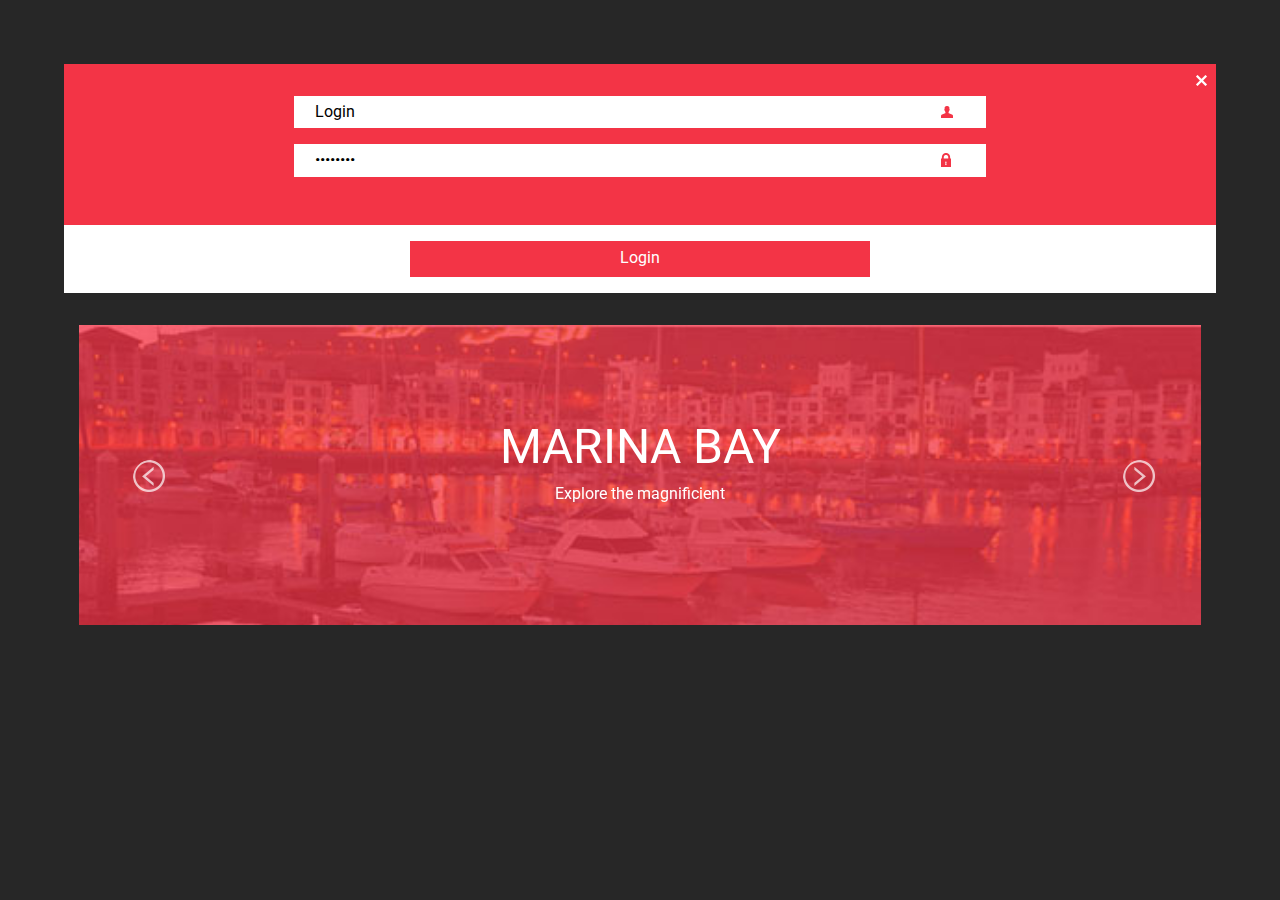
<file: New folder/test.html>
<!DOCTYPE HTML>
<html>
<head>
<title> mini project</title>
<link href="css/bootstrap.css" rel="stylesheet" type="text/css" media="all">
<!-- jQuery (necessary for Bootstrap's JavaScript plugins) -->
<script src="js/jquery-1.11.0.min.js"></script>
<!-- Custom Theme files -->
<link href="css/style.css" rel="stylesheet" type="text/css" media="all"/>
<!-- Custom Theme files -->
<meta name="viewport" content="width=device-width, initial-scale=1">
<meta http-equiv="Content-Type" content="text/html; charset=utf-8" />
<script type="application/x-javascript"> addEventListener("load", function() { setTimeout(hideURLbar, 0); }, false); function hideURLbar(){ window.scrollTo(0,1); }>
</script>
<meta name="keywords" content="Groom ui kit Responsive web template, Bootstrap Web Templates, Flat Web Templates, AndriodCompatible web template, Smartphone Compatible web template, free webdesigns for Nokia, Samsung, LG, SonyErricsson, Motorola web design" />
<!--Google Fonts-->
<link href='http://fonts.googleapis.com/css?family=Roboto:400,100,300,500,700,900' rel='stylesheet' type='text/css'>
<!-- start-smoth-scrolling -->
<script type="text/javascript" src="js/move-top.js"></script>
<script type="text/javascript" src="js/easing.js"></script>
	<script type="text/javascript">
			jQuery(document).ready(function($) {
				$(".scroll").click(function(event){		
					event.preventDefault();
					$('html,body').animate({scrollTop:$(this.hash).offset().top},1000);
				});
			});
	</script>
<!-- //end-smoth-scrolling -->

<script src="js/snap.svg-min.js"></script>
<script src="js/modernizr.custom.js"></script>
<script type="text/javascript" src="js/jquery.jscrollpane.min.js"></script>
		<script type="text/javascript" id="sourcecode">
			$(function()
			{
				$('.scroll-pane').jScrollPane();
			});
		</script>

<link href="css/form.css" rel="stylesheet" type="text/css" media="all" />


<script>$(document).ready(function(c) {
	$('.box-close').on('click', function(c){
		$('.head-close').fadeOut('slow', function(c){
	  		$('.head-close').remove();
		});
	});	  
});
</script>

<script>$(document).ready(function(c) {
	$('.news-close').on('click', function(c){
		$('.newsletter').fadeOut('slow', function(c){
	  		$('.newsletter').remove();
		});
	});	  
});
</script>

<script>$(document).ready(function(c) {
	$('.log-close').on('click', function(c){
		$('.login').fadeOut('slow', function(c){
	  		$('.login').remove();
		});
	});	  
});
</script>
<script>$(document).ready(function(c) {
	$('.temper-cross').on('click', function(c){
		$('.temper').fadeOut('slow', function(c){
	  		$('.temper').remove();
		});
	});	  
});
</script>
</head>
<body>
 <div class="header">
		<div class="logo">
			
		</div>

		   		<div class="login">
		   		   <div class="login-top">
	   				 <span class="log-close"> </span>
		   			 <div class="log-input">
		   			   <input type="text" value="Login" onfocus="this.value = '';" onblur="if (this.value == '') {this.value = 'Login';}">
		   			   <i class="log-mail"> </i>
		   			 </div>
		   			  <div class="log-input">
		   			   <input type="password" value="Password" onfocus="this.value = '';" onblur="if (this.value == '') {this.value = 'password';}">
		   			   <i class="log-pass"> </i>
		   			 </div>
		   		   </div>
		   		   <div class="login-btn">
		   		   	  <input type="submit" value="Login">
		   		   </div>    
		   		</div>
		  <div class="col-md-12 header-right-blc-2">
	   	  <div class="bann-slider">
	   	  	<ul class="rslides" id="slider">
				<li>
					<div class="slide-text">
			 			<h3>MARINA BAY</h3>
			 			<p>Explore the magnificient</p>
		            </div>
		 		</li>
		 		<li>
		  			<div class="slide-text">
			 			<h3>FINIBUS BAY</h3>
			 			<p>But must explain mistaken</p>
		            </div>
			     </li>
		         <li>
		  			<div class="slide-text">
			 			<h3>BONORUM BAY</h3>
			 			<p>denouncing pleasure system</p>
		            </div>
			     </li>
			 </ul>
	   	  </div>
				<script src="js/responsiveslides.min.js"></script>
				<script>
				    $(function () {
				      $("#slider").responsiveSlides({
				      	auto: true,
				      	speed: 500,
				        namespace: "callbacks",
				        pager: false,
				        nav:true,
				      });
				    });
				  </script>
	   </div>

</body>
</html>
</file>
<file: New folder/css/style.css>
/*--
Author: W3layouts
Author URL: http://w3layouts.com
License: Creative Commons Attribution 3.0 Unported
License URL: http://creativecommons.org/licenses/by/3.0/
--*/
h4, h5, h6,
h1, h2, h3 {margin-top: 0;}
ul, ol {margin: 0;}
p {margin: 0;}
html, body{
  font-family: 'Roboto', sans-serif;
   font-size: 100%;
   background:#272727; 
}
a {
  text-decoration: none;
}
a:hover {
  transition: 0.5s all;
  -webkit-transition: 0.5s all;
  -moz-transition: 0.5s all;
  -o-transition: 0.5s all;
}
/*--mother-grid start here--*/
.header {
  width: 90%;
  margin: 0em auto 0em;
  padding: 2em 0em;
}
.logo {
  padding: 0em 0em 0em 1em;
}
/*--navgation start here--*/
span.menu {
  display: none;
}
.top-nav ul {
  padding: 0em 0em 0em 0em;
  list-style: none;
}
.top-nav ul li {
  display: inline-block;
  margin: 0em 0em 0em 0em;
  background: #F33446;
  width: 19.55%;
  text-align: center;
}
li.serc {
  padding: 1em 0em 1.25em 0em;
}
.top-nav ul li a {
  font-size: 1em;
  font-weight: 400;
  color: #fff;
  text-decoration:none;
  padding: 1em 0em 1em 0em;
  display: block;
  border-bottom: 4px solid #F33446;
}
.top-nav a:hover,.top-nav a.active {
	border-bottom: 4px solid #fff;
	text-decoration:none;
}
.top-nav ul li a i{
  background: url(../images/nav-icons.png)no-repeat;
  width: 20px;
  height: 20px;
  display: inline-block;
  vertical-align: middle;
}
.top-nav ul li a i.home {
  background-position: 0px 0px;
}
.top-nav ul li a i.flag {
  background-position: -23px 1px;
}
.top-nav ul li a i.royal {
  background-position: -49px 1px;
}
.top-nav ul li a i.team {
  background-position: -74px 1px;
}
.top-nav ul li input[type="text"] {
  border: none;
  font-size: 1em;
  font-weight: 400;
  color: #fff;
  background: none;
  outline: none;
  width: 80%;
  padding: 0em 0em 0em 1em;
}
.top-nav ul li input[type="submit"] {
  background: url(../images/search-w.png)no-repeat;
  width: 20px;
  height: 20px;
  display: inline-block;
  border: none;
  vertical-align: bottom;
   outline: none;
}
.top-nav {
  padding: 2em 0em 2em 1em;
}
/*--header left start here--*/
/*--search1 start here--*/
.serch1 {
  width: 100%;
 border: 1px solid #272727;
}
.serch1:hover {
	border: 1px solid #f33446;
	transition: 0.5s all;
  -webkit-transition: 0.5s all;
  -moz-transition: 0.5s all;
  -o-transition: 0.5s all;
}
.serch1 input[type="text"] {
  border: none;
  outline: none;
  background: #fff;
  font-size: 1em;
  font-weight: 400;
  color: #000;
  float: left;
  width: 87%;
  padding:0.5em;
  -webkit-apperance: none;
  margin: 0;
}
.serch1 input[type="submit"] {
  background: url(../images/search-w.png)no-repeat 20px 12px #F33446;
  border: none;
  display: inline-block;
  padding: 0.51em;
  width: 13%;
  outline: none;
}
.serch1 input[type="submit"]:hover {
	background: url(../images/search-w.png)no-repeat 20px 12px #B51D2B;
	transition: 0.5s all;
  -webkit-transition: 0.5s all;
  -moz-transition: 0.5s all;
  -o-transition: 0.5s all;
}
/*--search2 start here--*/
.serch2 {
  margin: 1em 0em 1.5em 0em;
  border: 1px solid #272727;
}
.serch2 input[type="text"] {
  border: none;
  outline: none;
  background: #fff;
  font-size: 1em;
  font-weight: 400;
  color: #000;
  float: left;
  width: 87%;
  padding:0.5em;
  -webkit-apperance: none;
  margin: 0;
  display: block;
}
.serch2 input[type="submit"] {
  background: url(../images/search-r.png)no-repeat 20px 12px #fff;
  border: none;
  display: inline-block;
  padding: 0.51em;
  width: 13%;
  outline: none;
}
.serch2:hover {
  border: 1px solid #F33446;
  transition: 0.5s all;
  -webkit-transition: 0.5s all;
  -moz-transition: 0.5s all;
  -o-transition: 0.5s all;
}
/*--simple btns here--*/
.simp-bt1 {
  float: left;
  width: 49%;
}
.simp-bt2 {
  float:right;
  width: 49%;
}
.simp-bt1 a {
  font-size: 1em;
  font-weight: 400;
  color: #fff;
  padding: 0.7em 0em 0.7em 0em;
  text-align: center;
  background: #F33446;
  text-decoration: none;
  display: block;
}
.simp-bt1 a:hover {
  background: #000;
}
.simp-bt2 a {
  font-size: 1em;
  font-weight: 400;
  color: #fff;
  padding: 0.7em 0em 0.7em 0em;
  text-align: center;
  text-decoration: none;
  background: url(../images/tick.png)no-repeat 69px 15px #F33446;
  display: block;
}
/* Shutter Out Vertical */
.hvr-shutter-out-vertical {
  display: inline-block;
  vertical-align: middle;
  -webkit-transform: translateZ(0);
  transform: translateZ(0);
  box-shadow: 0 0 1px rgba(0, 0, 0, 0);
  -webkit-backface-visibility: hidden;
  backface-visibility: hidden;
  -moz-osx-font-smoothing: grayscale;
  position: relative;
  background: #e1e1e1;
  -webkit-transition-property: color;
  transition-property: color;
  -webkit-transition-duration: 0.3s;
  transition-duration: 0.3s;
}
.hvr-shutter-out-vertical:before {
  content: "";
  position: absolute;
  z-index: -1;
  top: 0;
  bottom: 0;
  left: 0;
  right: 0;
  background: url(../images/tick.png)no-repeat 69px 15px #000;
  -webkit-transform: scaleY(0);
  transform: scaleY(0);
  -webkit-transform-origin: 50%;
  transform-origin: 50%;
  -webkit-transition-property: transform;
  transition-property: transform;
  -webkit-transition-duration: 0.3s;
  transition-duration: 0.3s;
  -webkit-transition-timing-function: ease-out;
  transition-timing-function: ease-out;
}
.hvr-shutter-out-vertical:hover, .hvr-shutter-out-vertical:focus, .hvr-shutter-out-vertical:active {
  color: white;
}
.hvr-shutter-out-vertical:hover:before, .hvr-shutter-out-vertical:focus:before, .hvr-shutter-out-vertical:active:before {
  -webkit-transform: scaleY(1);
  transform: scaleY(1);
}

/*--input-btns start here--*/
.normal-input a {
  font-size: 1em;
  font-weight: 500;
  color: #000;
  background: #fff;
  text-decoration: none;
  padding: 0.7em 0em 0.7em 0em;
  border: 1px solid #fff;
  display: block;
  text-align: center;
}
.active-input {
  margin: 1.5em 0em 0em 0em;
}
.active-input a {
  color: #F33446;
  border: 1px solid #F33446;
}
.normal-input a:hover {
   background: #F33446;
   border: 1px solid #f33446;
   color:#fff;
}
/*--drop down start here--*/
.drop-down {
  margin: 1.5em 0em 0em 0em;
}
/*----*/
ul.kid-menu{
	display: block !important;
}
.menu {
	width: auto;
	height: auto;
	padding: 0;
	list-style: none;
	margin: 0;
}
ul {
	padding: 0;
	list-style: none;
}
li.item1 ,li.item2{
  margin: 0em 0 1.5em;
  background: #F33446;
}
.menu > li > a {
	width: 100%;
  line-height: 2.5em;
  text-indent: 1.2em;
  display: block;
  position: relative;
  color: #fff;
  font-size: 1em;
  text-decoration: none;
  font-weight: 400;
}
.menu ul li a {	
	width: 100%;
	display: block;
	position: relative;
	font-size: 1em;
    font-weight: 500;
    color: #F33446;
	text-decoration:none;
	border-bottom: 1px solid #ddd;
	line-height: 3em;
	text-indent: 1.2em;
}
.menu ul li a:hover{
	background: #fbfbfb;
}
i.glyphicon.glyphicon-menu-down {
  padding: 0 0 0 54%;
  color: #FFFFFF;
}
.menu > li > a:hover, .menu > li > a.active {
	background:#2d2d2d;
	color:#fff;
}
.menu ul.kid-menu li a{
	border-bottom: none;
}

ul.kid-menu li{
	list-style: none;
	border-bottom: 1px solid #ddd;
}

ul.kid-menu li.menu-kid-left{
	border-bottom:none;
}
ul.cute li{
	background: #fff;
}
.arrow-img {
	padding: 0em 0em 0 6.5em;
}
.img-arrow{
	padding: 0 0 0 8em;
}
.img-left-arrow{
	padding: 0 0 0 5.5em;
}
/*---*/
/*slid arrow--*/
/*-- icon left top start here--*/
.icons{
	
}
.si-icons span {
  display: inline-block;
  cursor: pointer;
  background-repeat: no-repeat;
  background-position: center center;
  background: #f33446;
  padding: 0.5em 0em;
  margin: 0em 2.7em 0em 0em;
}
.icon-left-top {
  margin: 1.5em 0em 0em 0em;
}
.si-icons-hover span {
	width: 128px;
	height: 128px;
	margin: 50px 40px;
}
.si-icons span.h-icon{
  background: #aa9e72;
}
.si-icons span.l-icon{
	background: #464d4b;
}
.si-icons span.u-icon{
  background: #464d4b;
  padding: 2em 0;
  width: 13%;
  text-align: center;
}
.si-icons span.r-icon{
  background: #aa9e72;
  padding: 2em 0;
  width: 13%;
  text-align: center;
}
.si-icons span.d-icon{
  background: #828282;
  padding: 2em;
  width: 13%;
  text-align: center;
  border-radius: 50%;
  -webkit-border-radius: 50%;
  -ms-border-radius: 50%;
  -o-border-radius: 50%;
  -moz-border-radius: 50%;
}
.icon-left-right-logo {
	text-align: center;
	margin-top: 5em;
}
.footer-nav{
  background: #879999;
  padding: 5em 0;
  text-align: center;
  position:relative;
}
.alert-close5{
	background: url('../images/plus2.png') no-repeat 0px 0px;
	top: 30px;
}
/*----*/
/*--chatting start here--*/
.chatting {
  margin: 2.3em 0em 0em 0em;
}
.messages {
  float: left;
  width: 50%;
  position: relative;
}
.messages a {
  font-size: 1em;
  font-weight: 400;
  color: #fff;
  padding: 0.5em 1.5em 0.5em 2.5em;
  display: block;
  text-align: left;
  background: url(../images/email.png)no-repeat 160px 14px #F33446;
}
.messages a:hover {
	text-decoration:none;
}
span.mess-num {
  font-weight: 600;
  font-size: 1.15em;
}
.mess-small {
  float: right;
  width: 90%;
}
.fire a {
  font-size: 1.05em;
  font-weight: 600;
  color: #fff;
  padding: 0.5em 0em;
  display: block;
  text-align: center;
  background: url(../images/fire.png)no-repeat 85px 10px #F33446;
}
.fire a:hover {
	text-decoration:none;
}
.fire {
  width: 30%;
  float: right;
  position: relative;
}
.tool-tip-1:after {
  content: '';
  position: absolute;
  width: 0;
  height: 0;
  bottom: -20px;
  border-bottom: 10px solid rgba(0, 0, 0, 0);
  border-right: 11px solid #F33446;
  border-top: 10px solid rgba(0, 0, 0, 0);
  top: 24%;
  left: 5.5%;
}
.tool-tip-2:after {
  content: '';
  position: absolute;
  width: 0;
  height: 0;
  bottom: -20px;
  border-right: 13px solid rgba(0, 0, 0, 0);
  border-top: 11px solid #F33446;
  border-left: 13px solid rgba(0, 0, 0, 0);
  top: 101%;
  left: 62%;
}
/*--pagenation start here--*/
.page-nation {
  margin: 2em 0em 1.7em 0em;
  padding: 1em;
  background: #F33446;
}
.page-nation ul.p_n-list li {
  display: inline-block;
}
span.page-nation-num {
  background: #fff;
  border-radius: 67px;
  font-size: 1.2em;
  font-weight: 500;
  color: #f33446;
  width: 30px;
  height: 30px;
  display: inline-block;
  line-height: 1.6em;
}
/*--temper start here--*/
.morocco {
  background: #Fff;
  padding: 2.2em 0.9em 2.2em 0.9em;
  min-height: 180px;
  cursor: pointer;
}
.morocco:hover {
  background: #F33446;
}
.weeks {
  background: #Fff;
  min-height: 123px;
}
.morocco h4 {
  font-size: 0.9em;
  font-weight: 400;
  color: #f33446;
}
.thermo {
  float: left;
  width: 50%;
    text-align: center;
}
.temper {
  position: relative;
}
.morocco h3 {
  font-size: 3em;
  font-weight: 400;
  color: #f33446;
  float: right;
  width: 50%;
}
.morocco h5 {
  font-size: 1em;
  font-weight: 400;
  margin: 0em;
}
.morocco h5 a{
  color:#F33446;
}
.morocco h5 a:hover{
 color: #000;
 text-decoration:none;
}
.weeks {
  background: #Fff;
  min-height: 180px;
  padding-top: 3em;
}
.weeks h4 {
  font-size: 0.9em;
  font-weight: 500;
  color: #F33446;
  margin: 1em 0em 0em 0em;
}
.weeks h4 a{
	color: #F33446;
}
.weeks h4:hover .rain-cloud h3{
	color: #000;
	text-decoration:none;
}
.dot-cloud h3 {
  font-size: 2.2em;
  font-weight: 400;
  color: #f33446;
  float: right;
  width: 50%;
}
.morocco:hover.morocco h3{
	color:#fff;
}
.morocco:hover.morocco h5 a{
	color:#fff;
}
.morocco:hover.morocco h4 {
	color: #fff;
}
.morocco:hover span.thermometer{
	background: url(../images/thermo.png)no-repeat;
}
.morocco:hover span.rain-cld{
	background: url(../images/rain-cloud-w.png)no-repeat;
}
.morocco:hover span.dot-cld {
	 background: url(../images/dot-cloud-w.png)no-repeat;
}
span.thermometer {
  background: url(../images/thermo-r.png)no-repeat;
  width: 26px;
  height: 50px;
  display: block;
}
span.rain-cld {
  background: url(../images/rain-cloud.png)no-repeat;
  width: 33px;
  height: 38px;
  display: block;
}
span.dot-cld {
  background: url(../images/dot-cloud.png)no-repeat;
  width: 38px;
  height: 38px;
  display: block;
}
span.temper-cross {
  background: url(../images/r-cross.png)no-repeat;
  width: 20px;
  height: 20px;
  display: block;
  position: absolute;
  top: 5%;
  right: 0%;
  z-index: 1;
  cursor:pointer;
}
.rain-imge {
  float: left;
  width: 50%;
}
.rain-cloud h3 {
  font-size: 2.2em;
  font-weight: 400;
  color: #fff;
  float: right;
  width: 50%;
}
.rain-cloud h3:hover {
	 color: #f33446;
}
/*--catagery-slider start here--*/
.catagery-slider {
  background: #fff;
  margin: 1.5em 0em 1.5em 0em;
    padding: 2em;
    width: 100%;
}
.jspDrag {
  height: 150px!important;
}
.online-head h3 {
  font-size: 1.3em;
  font-weight: 500;
  color: #F33446;
  margin: 0em 0em 1em 0em;
}
.sel-catg h4 {
  font-size: 1em;
  font-weight: 500;
  margin: 0em 0em 1em 0em;
}
.sel-catg h4 a{
  color: #717171;
}
.sel-catg h4 a:hover{
  text-decoration:none;
  color:#000;
}
span.selcat-num {
  color: #F33446;
}
/*--flexisel--*/
#flexiselDemo2{
	display: none;
}
.nbs-flexisel-container {
	position: relative;
	max-width: 100%;
}
.nbs-flexisel-ul {
	position: relative;
	width: 9999px;
	list-style-type: none;
	text-align:center;
}
.nbs-flexisel-inner {
  overflow: hidden;
  width: 90%;
  margin: 0em auto 0em;
}
.nbs-flexisel-item {
	float: left;
	cursor: pointer;
	position: relative;
	line-height: 0px;
}
.nbs-flexisel-item > img {
	cursor: pointer;
	position: relative;	
}
/*---- Navigation ---*/
.nbs-flexisel-nav-left, .nbs-flexisel-nav-right {
	width:15px;
	height:25px;
	position: absolute;
	cursor: pointer;
	z-index: 100;
}
.nbs-flexisel-nav-left {
	left: 0px;
	  background: url(../images/pagenation-sprit.png) no-repeat 0px 6px;
}
.nbs-flexisel-nav-right {
	right: 0px;
	background: url(../images/pagenation-sprit.png) no-repeat -25px 8px;
}
.men{
	margin:0 4% 0 ;
}
.bag h5{
	text-align:left;
}
/*--header-left end here--*/
/*--header-right start here--*/
/*--bl-1--*/
.header-right {
  padding: 0px;
}
.montain {
  background: url(../images/montain.jpg)no-repeat;
  background-size: cover;
  min-height:170px;
}
.emma-heading {
  background: #fff;
  padding: 3em 1em 3em 1em;
  text-align: center;
}
.emma-heading h1 {
  font-size: 2em;
  font-weight: 600;
  color: #F33446;
  margin: 1.5em 0em 0em 0em;
}
.emma-btn {
  margin: 1em 0em 0em 0em;
}
.emma-btn a {
  font-size: 1em;
  font-weight: 400;
  color: #fff;
  background: #F33446;
  padding: 0.6em 0em 0.6em 0em;
  width: 60%;
  display: block;
  margin:0 auto;
   text-decoration:none;
}
.emma-btn a:hover {
  background: #272727;
}
span.emma-img {
  background: url(../images/beauty.png)no-repeat;
  width: 137px;
  height: 137px;
  display: block;
  position: absolute;
  top: 23%;
  left: 35%;
  cursor: pointer;
}
.main-emma {
  position: relative;
}
.emma-followers {
  background: #fff;
  padding: 2.3em 0em;
}
.follow-right h3 {
  font-size: 1.4em;
  font-weight: 600;
  color: #F33446;
  margin: 0em 0em 0.5em 0em;
}
.follow-right p {
  font-size: 0.9em;
  font-weight: 400;
  color: #000;
  line-height: 1.6em;
}
.follow-right span.follo-num {
  font-weight: 600;
  font-size: 1em;
}
.follow-right {
  padding: 1.3em 0em 0em 0em;
}
.box-close {
  text-align: right;
}
.head-close ul {
  padding: 0px;
  list-style: none;
}
.head-close ul li {
  display: inline-block;
  padding: 0em 1em 0em 0em;
}
.head-close ul li i.local {
  background: url(../images/local.png)no-repeat;
  width: 20px;
  height: 20px;
  display: inline-block;
  vertical-align: -webkit-baseline-middle;
}
.head-close ul li i.star {
  background: url(../images/star.png)no-repeat;
  width: 20px;
  height: 20px;
  display: inline-block;
  vertical-align: -webkit-baseline-middle;
}
.london {
  float: right;
  width: 75%;
  text-align: right;
  background: #F33446;
  padding: 0.5em 1em 0.5em 1em;
}
.head-close ul li a {
  font-size: 0.85em;
  font-weight: 400;
  color: #fff;
  text-decoration:none;
}
.head-close ul li a:hover {
	color: #000;
}
.newsletter {
  padding: 2em;
  width: 100%;
  background: #F33446;
  margin: 1.7em 0em 0em 0em;
  position: relative;
}
.news-input {
  background: #fff;
}
.newsletter input[type="text"] {
  font-size: 1em;
  border: none;
  outline: none;
  font-size: 1em;
  font-weight: 500;
  color: #F33446;
  width: 87%;
  padding: 0.5em 0.5em 0.5em 0.5em;
  -webkit-apperance: none;
  margin: 0;
  display: inline-block;
  background: none;
}
.newsletter i.news-mail {
  background: url(../images/n-email.png)no-repeat 0px 0px;
  width: 20px;
  height: 13px;
  display: inline-block;
  vertical-align: middle;
}
span.news-close {
  background: url(../images/cros.png)no-repeat;
  width: 16px;
  height: 16px;
  display: block;
  position: absolute;
  top: 4%;
  right: 0%;
  cursor:pointer;
}
.box-close img{
  cursor: pointer;
}
.follow-left img {
  border-radius: 90px;
  cursor:pointer;
  -webkit-border-radius: 90px;
  -moz-border-radius: 90px;
  -o-border-radius: 90px;
}
/*--bloc2--*/
.bann-slider {
  background: url(../images/sli-bann.jpg)no-repeat;
  background-size: cover;
  min-height: 300px;
  width: 100%;
}
.header-right-blc-2 {
  margin: 2em 0em 2em 0em;
}
.slide-text {
  text-align: center;
  padding: 6em 0em 0em 0em;
}
.slide-text h3 {
  font-size: 3em;
  font-weight: 400;
  color: #fff;
}
.slide-text p{
  font-size: 1em;
  font-weight: 400;
  color: #fff;
}
/*--- slider-css --*/
.slider {
	position: relative;
}
.rslides {
  position: relative;
  list-style: none;
  overflow: hidden;
  width: 100%;
  padding: 0;
  margin: 0;
  }
.rslides li {
  -webkit-backface-visibility: hidden;
  position: absolute;
  display: none;
  width: 100%;
  left: 0;
  top: 0;
  }
.rslides li:first-child {
  position: relative;
  display: block;
  float: left;
  }
.rslides img {
  display: block;
  height: auto;
  float: left;
  width: 100%;
  border: 0;
  }
span.bg-small {
	background: rgba(0, 0, 0, 0.39);
	display: block;
	width: 40%;
	height: 48px;
	position: absolute;
	top: 83px;
	left: -40px;
}
span.bg-large {
	background: rgba(0, 0, 0, 0.39);
	display: block;
	width: 60%;
	height: 70px;
	position: absolute;
	top: 194px;
	left: -40px;
}

a.morebtn{
	background:#3D3D3D;
	padding:0.8em 0;
	display:block;
	font-size:0.875em;
	text-transform:uppercase;
	color:#FFF;
	width:20%;
	margin:0 auto;
	transition:0.5s all ease;
	-webkit-transition:0.5s all ease;
	-moz-transition:0.5s all ease;
	-o-transition:0.5s all ease;
	-ms-transition:0.5s all ease;
}
a.morebtn:hover{
	background:#585686;
}
.callbacks_nav {
  position: absolute;
  -webkit-tap-highlight-color: rgba(0,0,0,0);
  top: 60%;
  left: 6%;
  opacity: 0.7;
  z-index: 3;
  text-indent: -9999px;
  overflow: hidden;
  text-decoration: none;
  height: 35px;
  width: 35px;
  background: url("../images/lft-sli.png") no-repeat left top;
  margin-top: -45px;
  border-radius: 100%;
}
.callbacks_nav.next {
  left: auto;
  background: url("../images/rit-sli.png") no-repeat left top;
  right: 5%;
}
/*--bloc-3--*/
.video {
  padding: 0em;
}
.u-tube iframe {
  width: 100%;
  height: 265px;
  border: none;
}
.city-img {
  background: url(../images/city.jpg)no-repeat;
  background-size: cover;
  min-height: 180px;
}
.marrakech {
  background: #fff;
  padding: 10px;
}
.marrakech h4 {
  font-size: 1.25em;
  font-weight: 600;
  color: #f33446;
 margin: 0.4em 0em 0em 0em;
}
.marrakech p {
  font-size: 0.95em;
  font-weight: 400;
  color: #000;
  line-height: 1.75em;
  margin: 0.8em 0em;
}
.login-top {
  background: #F33446;
  padding: 2em 0em;
}
.log-input {
  background: #fff;
  width: 60%;
  margin: 0 auto 1em;
}
.login-top input[type="text"] {
  font-size: 1em;
  font-weight: 400;
  color: #000;
  padding: 0.3em 1.3em 0.3em 1.3em;
  width: 93%;
  display: inline-block;
  outline: none;
  border: none;
  background: none;
}
i.log-mail {
  background: url(../images/r-user.png)no-repeat 0px 0px;
  width: 14px;
  height: 14px;
  display: inline-block;
  vertical-align: middle;
}
.login-top input[type="password"] {
  font-size: 1em;
  font-weight: 400;
  color: #000;
  padding: 0.3em 1.3em 0.3em 1.3em;
  width: 93%;
  display: inline-block;
  outline: none;
  border: none;
  background: none;
}
i.log-pass {
  background: url(../images/lock.png)no-repeat 0px 0px #fff;
  width: 10px;
  height: 16px;
  display: inline-block;
  vertical-align: text-bottom;
}
.login-btn {
  background: #fff;
  padding: 1em 0em;
  text-align: center;
}
.login-btn input[type="submit"]{
  font-size: 1em;
  font-weight: 400;
  color: #fff;
  background: #F33446;
  border: none;
  padding: 0.4em 1em 0.4em 1em;
  width: 40%;
  margin: 0 auto;
  display: block;
  outline: none;
}
.login-btn input[type="submit"]:hover{
  background: #272727;
}
.login {
  margin: 1.5em 0em 0em 0em;
    position: relative;
}
.marr-btn {
  margin: 0em 0em 0.6em 0em;
}
span.city-arr {
  background: url(../images/btn-arrow.png)no-repeat 0px 5px;
  width: 10px;
  height: 20px;
  display: inline-block;
  vertical-align: top;
  margin: 0em 0em 0em 0.3em;
}
.marr-btn a {
  font-size: 1em;
  font-weight: 600;
  color: #F33446;
  text-decoration:none;
}
.marr-btn a:hover {
	color: #000;
}
span.log-close {
  background: url(../images/cros.png)no-repeat;
  width: 20px;
  height: 20px;
  display: block;
  position: absolute;
  top: 5%;
  right: 0%;
  cursor:pointer;
}
/*--copy rights start here--*/
.copyright {
  text-align: center;
  padding: 0em 0em 2em 0em;
}
.copyright p {
  font-size: 1em;
  font-weight: 400;
  color: #fff;
}
.copyright p a {
  font-size: 1em;
  font-weight: 400;
  color: #f33446;
}
.copyright p a:hover {
	color: #fff;
	text-decoration:none;
}
#toTop {
  display: none;
  text-decoration: none;
  position: fixed;
  bottom: 0px;
  right: 10px;
  overflow: hidden;
  width: 48px;
  height: 48px;
  border: none;
  text-indent: 100%;
  background-size: 35px;
  background: url(../images/arrow.png) no-repeat 0px 0px;
}
/*--header right-end here--*/
/*--mother-grid end here--*/
/*--meadia quiries start here--*/
@media(max-width:1440px){
.top-nav ul li {
    width: 19.5%;
}
.si-icons span {
  margin: 0em 1.9em 0em 0em;
}
.simp-bt2 a {
  background: url(../images/tick.png)no-repeat 52px 15px #F33446;
}
.hvr-shutter-out-vertical:before {
  background: url(../images/tick.png)no-repeat 52px 15px #000;
}
.messages a {
  padding: 0.5em 1.5em 0.5em 1.5em;
  background: url(../images/email.png)no-repeat 140px 14px #F33446;
}
.login {
  margin: 1.9em 0em 0em 0em;
}
.marrakech p {
  font-size: 0.9em;
  line-height: 1.7em;
}
.catagery-slider {
  margin: 1.5em 0em 1.8em 0em;
}
.newsletter {
  margin: 2.8em 0em 0em 0em;
}
}
@media(max-width:1366px){
i.glyphicon.glyphicon-menu-down {
  padding: 0px 0 0 48%;	
}
.si-icons span {
  margin: 0em 1.6em 0em 0em;
}
.emma-heading {
  padding: 3em 1em 2.75em 1em;
}
.login {
  margin: 2em 0em 0em 0em;
}
.marrakech p {
  line-height: 1.58em;
}
}
@media(max-width:1280px){
.london {
  width: 85%;
}
.top-nav ul li {
  width: 19.45%;
}
.si-icons span {
  margin: 0em 1.25em 0em 0em;
  width: 18%;
}
.messages a {
  padding: 0.5em 1.5em 0.5em 1em;
  background: url(../images/email.png)no-repeat 130px 14px #F33446;
}
.fire a {
  background: url(../images/fire.png)no-repeat 66px 7px #F33446;
}
.morocco h3 {
  font-size: 2.5em;
}
.morocco h4 {
  font-size: 0.75em;
}
.morocco h5 {
  font-size: 0.9em;
}
.marrakech p {
  line-height: 1.45em;
}
.simp-bt2 a {
  background: url(../images/tick.png)no-repeat 35px 15px #F33446;
}
.hvr-shutter-out-vertical:before {
  background: url(../images/tick.png)no-repeat 35px 15px #000;
}
}
@media(max-width:1024px){
.top-nav ul li {
  width: 19.3%;
}
.serch1 input[type="submit"] {
  background: url(../images/search-w.png)no-repeat 15px 12px #F33446;
  width: 17%;	
}
.serch1 input[type="submit"]:hover {
  background: url(../images/search-w.png)no-repeat 15px 12px #B51D2B;
}
.serch1 input[type="text"] {
  width: 83%;
}
.serch2 input[type="submit"] {
  background: url(../images/search-r.png)no-repeat 3px 12px #fff;
}
.serch2 input[type="text"] {
  width: 85%;
}
.serch2 input[type="submit"] {
  background: url(../images/search-r.png)no-repeat 11px 12px #fff;
  width: 15%;
}
i.glyphicon.glyphicon-menu-down {
  padding: 0px 0 0 30%;
}
.simp-bt2 a {
  background: url(../images/tick.png)no-repeat 24px 15px #F33446;
}	
.hvr-shutter-out-vertical:before {
  background: url(../images/tick.png)no-repeat 24px 15px #000;
  
}
.follow-right h3 {
  font-size: 1.15em;
  margin: 0em 0em 0.2em 0em;
}
svg:not(:root) {
  width: 100%;
}
.si-icons span {
  margin: 0em 1em 0em 0em;
}
.head-close ul li {
  padding: 0em 0.3em 0em 0em;
}
.messages a {
  padding: 0.5em 1em 0.5em 0.5em;
  background: url(../images/email.png)no-repeat 98px 12px #F33446;
  font-size: 0.9em;
}
span.mess-num {
  font-size: 0.9em;
}
.fire {
  width: 38%;
}
.fire a {
  background: url(../images/fire.png)no-repeat 65px 3px #F33446;
  font-size: 0.9em;
}
.tool-tip-2:after {
  top: 100%;
}
.normal-input a {
  font-size: 1em;
  padding: 0.5em 0em 0.5em 0em;
}
.active-input {
  margin: 1em 0em 0em 0em;
}
li.item1, li.item2 {
  margin: 0em 0 1.2em;
}
.london {
  width: 91%;
}
.newsletter input[type="text"] {
  width: 80%;
}
.emma-heading h1 {
  font-size: 1.7em;
}
span.page-nation-num {
  font-size: 1em;
  width: 22px;
  height: 22px;
  line-height: 1.4em;
}
.morocco h3 {
  font-size: 2em;
}
span.thermometer {
  width: 18px;
  height: 45px;
  background-size: 100%;
}
span.rain-cld {
  width: 25px;
  height: 38px;
  background-size: 100%;
}
span.dot-cld {
  width: 25px;
  height: 38px;
  background-size: 100%;
}
.morocco:hover span.thermometer {
  background: url(../images/thermo.png)no-repeat;
   width: 18px;
  height: 45px;
  background-size: 100%;
}
.morocco:hover span.rain-cld {
  background: url(../images/rain-cloud-w.png)no-repeat;
  width: 25px;
  height: 38px;
  background-size: 100%;
}
.morocco:hover span.dot-cld {
  background: url(../images/dot-cloud-w.png)no-repeat;
  width: 25px;
  height: 38px;
  background-size: 100%;
}
.morocco h4 {
  font-size: 0.6em;
}
.login-top input[type="text"] {
  width: 90%;
}
.login-top input[type="password"] {
  width: 90%;
}
.marrakech p {
  font-size: 0.8em;
}
.marrakech p {
  margin: 0.5em 0em;
}
.marrakech h4 {
  font-size: 1.2em;
  margin: 0em 0em 0em 0em;
}
.marr-btn {
  margin: 0em 0em 0.2em 0em;
}
.morocco {
  padding: 3.5em 0.9em 2.2em 0.9em;
  min-height: 204px;
}
.slide-text h3 {
  font-size: 2.3em;
}
}
@media(max-width:768px){
span.menu{
		display: block;
		text-align: center;
		padding: 1px 0px 0px 0px;
		cursor: pointer;
		color: #E74C3C;
		font-size: 16px;
		font-weight: 700;
		position:relative;
	}
.top-nav ul.res{
	 display:none;
	 padding:0px;
}
.top-nav ul.res {
		padding: 0;
		margin: 1.5em 0em 0em 0em;
		z-index: 999;
		position: absolute;
		width: 100%;
		left:0;
}
.top-nav ul.res li {
		display: block;
		text-align: center;
		background:#C62D3B;
		margin: 0;
		  width: 100%;
}
.top-nav ul.res li a {
		font-size: 16px;
		padding: 1em 0;
		color: #fff;
		display: block;
		  border: none;
}
ul.res li a:hover,ul.res li a.active{
	color:#000;
}
.header-left {
  padding: 0px;
  margin: 0em 0em 2em 0em;
}
.logo {
  padding: 0em 0em 0em 0em;
}
.top-nav {
  padding: 2em 0em 2em 0em;
}
.simp-bt2 a {
  background: url(../images/tick.png)no-repeat 123px 15px #F33446;
}
.hvr-shutter-out-vertical:before {
  background: url(../images/tick.png)no-repeat 123px 15px #000;
}
i.glyphicon.glyphicon-menu-down {
  padding: 0px 0 0 70%;
}
.si-icons span {
  margin: 0em 2.7em 0em 0em;
}
.messages a {
  padding: 0.8em 2em 0.8em 2.5em;
  background: url(../images/email.png)no-repeat 265px 17px #F33446;
  font-size: 1em;
}
.tool-tip-1:after {
  left: 6.5%;
}
.fire a {
  background: url(../images/fire.png)no-repeat 147px 9px #F33446;
  font-size: 1.2em;
}
.morocco {
  padding: 1.5em 0.9em 1.5em 3em;
  min-height: 150px;
  float: left;
  width: 33%;
}
.head-grd-1 {
  padding: 0px;
}
.head-grd-2 {
  padding: 0px;
  margin: 1.5em 0em 0em 0em;
}
.morocco h4 {
  font-size: 0.8em;
}
.follow-left img {
  margin: 0 auto;
}
.follow-left {
  float: left;
  width: 50%;
}
.follow-right {
  float: right;
  width: 50%;
}
.london {
  width: 40%;
}
.header-right-blc-2 {
  padding: 0px;
}
.city {
  padding: 0px;
  margin: 1em 0em 0em 0em;
}
.serch1 input[type="submit"] {
  background: url(../images/search-w.png)no-repeat 25px 12px #F33446;
  width: 10%;
}
.serch1 input[type="text"] {
  width: 90%;
}
.serch1 input[type="submit"]:hover {
  background: url(../images/search-w.png)no-repeat 25px 12px #B51D2B;
}
.serch2 input[type="text"] {
  width: 90%;
}
.serch2 input[type="submit"] {
  background: url(../images/search-r.png)no-repeat 28px 12px #fff;
  width: 10%;
}
.newsletter input[type="text"] {
  width: 93%;
}
.jspDrag {
  left: -35px;
}
}
@media(max-width:736px){
.si-icons span {
  margin: 0em 2.5em 0em 0em;
}	
}
@media(max-width:677px){
.simp-bt2 a {
  background: url(../images/tick.png)no-repeat 94px 15px #F33446;	
}
.hvr-shutter-out-vertical:before {
  background: url(../images/tick.png)no-repeat 94px 15px #000;
}
.si-icons span {
  margin: 0em 2.2em 0em 0em;
}
.messages a {
  padding: 0.8em 2em 0.8em 2.5em;
  background: url(../images/email.png)no-repeat 204px 17px #F33446;
}
}
@media(max-width:640px){
.si-icons span {
  margin: 0em 2.1em 0em 0em;
}
.simp-bt2 a {
  background: url(../images/tick.png)no-repeat 80px 15px #F33446;
}
.hvr-shutter-out-vertical:before {
  background: url(../images/tick.png)no-repeat 80px 15px #000;
}
i.glyphicon.glyphicon-menu-down {
  padding: 0px 0 0 60%;
}	
}
@media(max-width:568px){
.si-icons span {
  margin: 0em 1.8em 0em 0em;
}	
.messages a {
  background: url(../images/email.png)no-repeat 185px 17px #F33446;
}
}
@media(max-width:414px){
.messages a {
  padding: 0.8em 2em 0.8em 1.5em;
  background: url(../images/email.png)no-repeat 132px 17px #F33446;
}
.si-icons span {
  margin: 0em 1.2em 0em 0em;
}
}
@media(max-width:480px){
.serch1 input[type="text"] {
  width: 87%;
}
.serch1 input[type="submit"] {
  background: url(../images/search-w.png)no-repeat 20px 12px #F33446;
  width: 13%;
}
.serch1 input[type="submit"]:hover {
  background: url(../images/search-w.png)no-repeat 20px 12px #B51D2B;
}	
.serch2 input[type="submit"] {
  background: url(../images/search-r.png)no-repeat 10px 12px #fff;
  width: 10%;
}
.simp-bt2 a {
  background: url(../images/tick.png)no-repeat 50px 15px #F33446;
}
.hvr-shutter-out-vertical:before {
  background: url(../images/tick.png)no-repeat 50px 15px #000;
}
i.glyphicon.glyphicon-menu-down {
  padding: 0px 0 0 45%;
}
.si-icons span {
  margin: 0em 1.5em 0em 0em;
}
.fire a {
  background: url(../images/fire.png)no-repeat 95px 9px #F33446;
}
.morocco {
  padding: 1.5em 0.9em 1.5em 1em;
}
.logo img {
  width: 50%;
}
.top-nav {
  padding: 1em 0em 1em 0em;
}
.copyright p {
  font-size: 0.85em;
}
.top-nav ul.res {
  margin: 1em 0em 0em 0em;
}
.jspDrag {
  left: -10px !important;
}
}
@media(max-width:384px){
.simp-bt2 a {
  background: url(../images/tick.png)no-repeat 33px 15px #F33446;
}	
.hvr-shutter-out-vertical:before {
  background: url(../images/tick.png)no-repeat 33px 15px #000;
}
.si-icons span {
  margin: 0em 1.1em 0em 0em;
}
.messages a {
  padding: 0.8em 1em 0.8em 1em;
  background: url(../images/email.png)no-repeat 120px 17px #F33446;
}
}
@media(max-width:320px){
.header {
  padding: 1em 0em;
}	
.logo img {
  width: 60%;
}
.serch1 input[type="text"] {
  width: 80%;
}
.serch1 input[type="submit"] {
  width: 20%;
}
.serch2 input[type="text"] {
  width: 85%;
}
.serch2 input[type="submit"] {
  width: 15%;
}
.simp-bt2 a {
  background: url(../images/tick.png)no-repeat 25px 15px #F33446;
}
.hvr-shutter-out-vertical:before {
  background: url(../images/tick.png)no-repeat 25px 15px #000;
}
i.glyphicon.glyphicon-menu-down {
  padding: 0px 0 0 30%;
}
.si-icons span {
  margin: 0em 1em 0em 0em;
}
.messages a {
  padding: 0.8em 1em 0.8em 0.5em;
  background: url(../images/email.png)no-repeat 95px 16px #F33446;
  font-size: 0.9em;
}
.tool-tip-1:after {
  left: 2%;
}
.fire a {
  background: url(../images/fire.png)no-repeat 69px 9px #F33446;
    font-size: 1.05em;
}
.sel-catg h4 {
  font-size: 0.9em;
}
.morocco {
  min-height: 120px;
  float: none;
  width: 100%;
  padding: 1em 0.9em 1em 1em;
}
.montain {
  min-height: 115px;
}
span.emma-img {
  width: 100px;
  height: 113px;
  top: 22%;
  left: 32%;
  background-size: 100%;
}
.emma-heading h1 {
  font-size: 1.3em;
  margin: 0.2em 0em 0em 0em;
}
.emma-btn a {
  font-size: 0.9em;
  padding: 0.4em 0em 0.4em 0em;
  width: 80%;
}
.emma-heading {
  padding: 3em 1em 1.75em 1em;
}
.london {
  width: 80%;
}
.newsletter {
  padding: 1.5em;
}
.newsletter input[type="text"] {
  width: 86%;
}
.serch2 {
  margin: 1em 0em 1em 0em;
}
.drop-down {
  margin: 1em 0em 0em 0em;
}
.icon-left-top {
  margin: 1em 0em 0em 0em;
}
.chatting {
  margin: 1em 0em 0em 0em;
}
.page-nation {
  margin: 1.5em 0em 1em 0em;
}
.catagery-slider {
  margin: 1em 0em 1em 0em;
}
.header-left {
  margin: 0em 0em 1em 0em;
}
.head-grd-2 {
  margin: 1em 0em 0em 0em;
}
.newsletter {
  margin: 1em 0em 0em 0em;
}
.header-right-blc-2 {
  margin: 1em 0em 1em 0em;
}
.bann-slider {
  min-height: 175px;
}
.slide-text h3 {
  font-size: 1.3em;
  margin: 0em 0em 0.1em 0em;
}
.slide-text {
  text-align: center;
  padding: 4em 0em 0em 0em;
}
.slide-text p {
  font-size: 0.85em;
}
.u-tube iframe {
  height: 160px;
}
.login {
  margin: 1em 0em 0em 0em;
}
.log-input {
  width: 80%;
}
.login-top {
  padding: 2em 0em 0.51em 0em;
}
.login-btn input[type="submit"] {
  font-size: 0.8em;
}
.copyright p {
  font-size: 0.75em;
}
}
</file>
<file: New folder/css/form.css>
.sky-form .input,
.sky-form .select,
.sky-form .textarea,
.sky-form .radio,
.sky-form .checkbox,
.sky-form .toggle,
.sky-form .button {
	position: relative;
	display: block;
}
.sky-form .input input,
.sky-form .select select,
.sky-form .textarea textarea {
	display: block;
	box-sizing: border-box;
	-moz-box-sizing: border-box;
	width: 100%;
	height: 39px;
	outline: none;
	border-width: 2px;
	border-style: solid;
	border-radius: 0;
	background:none;
	border:2px solid #fff;
	font-family: 'Exo 2', sans-serif;
	font-size:0.85em;
	color:#78E3FD;
	appearance: normal;
	-moz-appearance: none;
	-webkit-appearance: none;
}
/**/
/* file inputs */
/**/
.sky-form .input-file .button {
	position: absolute;
	top: 4px;
	right: 4px;
	float: none;
	height: 31px;
	margin: 0;
	padding: 0 20px;
	font-size: 13px;
	line-height: 31px;
}
.sky-form .input-file .button:hover {
	box-shadow: none;
}
.sky-form .input-file .button input {
	position: absolute;
	top: 0;
	right: 0;
	padding: 0;
	font-size: 30px;
	cursor: pointer;
	opacity: 0;
}
/**/
/* selects */
/**/
/*--.sky-form .select i {
	position: absolute;
top:14px;
right: 14px;
width:14px;
height:14px;
background: url(../images/arrow.png)no-repeat;

}--*/
.map-column{
	border:0px;
	margin:0 20px;

	padding:0 0 20px 0;
	width:100%;

}
.map-column h4.map-column-head{
	float: left;
	font-size:15px;
	font-weight:700;
	color: #30788b;
	background:url(../images/img6.jpg)no-repeat left;
	padding:12px 0px 12px 67px;
	border:0px;
	text-transform: none;
	margin-bottom: 0px;
	width:60px;
	height:60px;
}
.map-column h4.map-column-head-right{
	float:right;
	font-size:25px;
	font-weight:700;
	color: #30788b;
	border:0px;
	padding:12px 0px 12px 50px;
	margin-bottom: 0px;
}
.map-column p{
	
	padding:10px 0 2px 0px;
	margin: 0px 46px;
	color:#969ea9;
	font-size:16px;
}
.sky-form .label {
	display: block;
	margin-bottom: 6px;
	line-height: 19px;
}
.w_sidebar h3{
	padding:0 20px 10px;
	font-size: 1em;
	color: #555555;
	text-transform:uppercase;
}
/* radios and checkboxes */
.sky-form {
	/*--margin-top: -10px;--*/
}
.row1{
	outline:none;
	padding: 20px;
	overflow: auto;
	height: 300px;
}

.sky-form section {
	/*--margin-bottom: 20px;--*/
}
.sky-form .label {
	display: block;
	margin-bottom: 6px;
	line-height: 19px;
}
.sky-form .label.col {
	margin: 0;
	padding-top: 10px;
}
.sky-form .input,
.sky-form .select,
.sky-form .textarea,
.sky-form .radio,
.sky-form .checkbox,
.sky-form .toggle,
.sky-form .button {
	position: relative;
	display: block;
}
/* selects */
.sky-form .select i {
	position: absolute;
	top: 14px;
	right: 14px;
	width:10px;
	height: 11px;
	background: #FFF;
	box-shadow: 0 0 0 12px #FFF;
}
.sky-form .select i:after,
.sky-form .select i:before {
	content: '';
	position: absolute;
	right: 0;
	border-right: 4px solid transparent;
	border-left: 4px solid transparent;
}
.sky-form .select i:after {
	bottom: 0;
	border-top: 4px solid #404040;
}
.sky-form .select i:before {
	top: 0;
	border-bottom: 4px solid #404040;
}
.sky-form .select-multiple select {
	height: auto;
}
/* radios and checkboxes */
.sky-form .radio,.sky-form .checkbox {
	outline:none;
	border:none;
	margin-bottom: 4px;
	padding-left: 27px;
	font-size: 13px;
	line-height: 27px;
	color: #555555;
	cursor: pointer;
	text-transform: capitalize;
}
.sky-form .radio{
	text-transform: none;
}
.sky-form .radio:last-child,
.sky-form .checkbox:last-child {
	margin-bottom: 0;
}
.sky-form .radio input,
.sky-form .checkbox input {
	position: absolute;
	left: -9999px;
}
.sky-form .radio i,
.sky-form .checkbox i {
	position: absolute;
	top: 5px;
	left: 0;
	display: block;
	width: 13px;
	height: 13px;
	outline: none;
	border-width: 2px;
	border-style: solid;
	background: #fff;
}
.sky-form .radio i {
	border-radius: 50%;
}
.sky-form .radio input + i:after,
.sky-form .checkbox input + i:after {
	position: absolute;
	opacity: 0;
	transition: opacity 0.1s;
	-o-transition: opacity 0.1s;
	-ms-transition: opacity 0.1s;
	-moz-transition: opacity 0.1s;
	-webkit-transition: opacity 0.1s;
}
.sky-form .radio input + i:after {
	content: '';
	top: 4px;
	left: 4px;
	width: 5px;
	height: 5px;
	border-radius: 50%;
}

.sky-form .radio input:checked + i:after,
.sky-form .checkbox input:checked + i:after {
	opacity: 1;
}
.sky-form .inline-group {
	margin: 0 -30px -4px 0;
}
.sky-form .inline-group:after {
	content: '';
	display: table;
	clear: both;
}
.sky-form .inline-group .radio,
.sky-form .inline-group .checkbox {
	float: left;
	margin-right: 30px;
}
.sky-form .inline-group .radio:last-child,
.sky-form .inline-group .checkbox:last-child {
	margin-bottom: 4px;
}
.sky-form .checkbox input + i:after {
content: '\f00c';
top: 0px;
left: -2px;
width: 15px;
height: 15px;
background: url(../images/b-arrow.png);
text-align: center;
}
.sky-form .checkbox input + i:after {
color: #2DA5DA;
}
/* icons */
@font-face
{
	font-family: 'FontAwesome';
	src: url('../icons/fontawesome-webfont.eot?v=3.0.1');
	src: url('../icons/fontawesome-webfont.eot?#iefix&v=3.0.1') format('embedded-opentype'),
	url('../icons/fontawesome-webfont.woff?v=3.0.1') format('woff'),
	url('../icons/fontawesome-webfont.ttf?v=3.0.1') format('truetype');
	font-weight: normal;
	font-style: normal;
}
.sky-form [class^="icon-"] {
  font-family: FontAwesome;
  font-style: normal;
  font-weight: normal;
  -webkit-font-smoothing: antialiased;
}
/* normal state */
.sky-form .input input,
.sky-form .select select,
.sky-form .textarea textarea,
.sky-form .radio i,
/*.sky-form .checkbox i,--*/
.sky-form .toggle i,
.sky-form .icon-append,
.sky-form .icon-prepend {
	border-color: #fff;
	transition: border-color 0.3s;
	-o-transition: border-color 0.3s;
	-ms-transition: border-color 0.3s;
	-moz-transition: border-color 0.3s;
	-webkit-transition: border-color 0.3s;
}
.sky-form .checkbox i{
	border-color:#E5E5E5;
}
.sky-form .toggle i:before {
	background-color: #2da5da;	
}
/* hover state */
.sky-form .input:hover input,
.sky-form .select:hover select,
.sky-form .textarea:hover textarea,
.sky-form .radio:hover i,
/*--.sky-form .checkbox:hover i,--*/
.sky-form .toggle:hover i {
	border-color:#C0F3FF;
}
.sky-form .button:hover {
	opacity: 1;
}
/* focus state */
.sky-form .input input:focus,
.sky-form .select select:focus,
.sky-form .textarea textarea:focus,
.sky-form .radio input:focus + i,
.sky-form .checkbox input:focus + i,
.sky-form .toggle input:focus + i {
	border-color:#C0F3FF;
}
/* checked state */
.sky-form .radio input + i:after {
	background-color: #2da5da;	
}
.sky-form .checkbox input + i:after {
	color: #2da5da;
}
.sky-form .radio input:checked + i,
.sky-form .checkbox input:checked + i,
.sky-form .toggle input:checked + i {
	border-color: #2da5da;	
}
/* error state */
.sky-form .state-error input,
.sky-form .state-error select,
.sky-form .state-error textarea,
.sky-form .radio.state-error i,
.sky-form .checkbox.state-error i,
.sky-form .toggle.state-error i {
	background: #fff0f0;
}
/* success state */
.sky-form .state-success input,
.sky-form .state-success select,
.sky-form .state-success textarea,
.sky-form .radio.state-success i,
.sky-form .checkbox.state-success i,
.sky-form .toggle.state-success i {
	background: #f0fff0;
}
/* disabled state */
.sky-form .input.state-disabled input,
.sky-form .select.state-disabled,
.sky-form .textarea.state-disabled,
.sky-form .radio.state-disabled,
.sky-form .checkbox.state-disabled,
.sky-form .toggle.state-disabled,
.sky-form .button.state-disabled {
	cursor: default;
	opacity: 0.5;
}
.sky-form .input.state-disabled:hover input,
.sky-form .select.state-disabled:hover select,
.sky-form .textarea.state-disabled:hover textarea,
.sky-form .radio.state-disabled:hover i,
.sky-form .checkbox.state-disabled:hover i,
.sky-form .toggle.state-disabled:hover i {
	border-color: #e5e5e5;
}
/*-- start scrollpane --*/
.jspContainer{
	overflow: hidden;
	position: relative;
}
.jspPane{
	position: absolute;
	outline: none;
	left: 5%;
}
.jspVerticalBar{
	position: absolute;
	top: 0;
	right:5px;
	width:3px;
	height: 100%;
}
.jspHorizontalBar{
	position: absolute;
	bottom: 0;
	left: 0;
	width: 100%;
	height: 0px;
	background: red;
}
.jspCap{
	display: none;
}
.jspHorizontalBar .jspCap{
	float: left;
}
.jspTrack{
	background: none;
	position: relative;
}
.jspDrag{
	background: #f33446;
	position: relative;
	top: 0;
	left: 0;
	cursor: pointer;
	width:7px;
	border-radius: 10px;
}
.jspHorizontalBar .jspTrack,.jspHorizontalBar .jspDrag{
	float: left;
	height: 100%;
}
.jspArrow{
	background: #50506d;
	text-indent: -20000px;
	display: block;
	cursor: pointer;
	padding: 0;
	margin: 0;
}
.jspArrow.jspDisabled{
	cursor: default;
	background: #80808d;
}
.jspVerticalBar .jspArrow{
	height: 16px;
}
.jspHorizontalBar .jspArrow{
	width: 16px;
	float: left;
	height: 100%;
}
.jspVerticalBar .jspArrow:focus{
	outline: none;
}
.jspCorner{
	background: #eeeef4;
	float: left;
	height: 100%;
}
@media (max-width:1024px){
.map-column p {
 margin: 0px 23px;
 }
}
@media (max-width:768px){
.map-column p {
   margin: 0px 24px;
    font-size: 14px;
}
}
@media (max-width:640px){
.map-column p {
  margin: 0px 173px;
}
l.mailbox ul.list-unstyled li {
  padding: 1.7% 3%;
}
ul.list-unstyled li label {
   font-size: 0.8em;
}
.mailbox ul.list-unstyled li ma {
  font-size: 0.85em;
}
}
@media (max-width:480px){
	.map-column h4.map-column-head {
		font-size: 16px;
	}
	.map-column h4.map-column-head-right {
		font-size: 16px;
	}
	.map-column p {
		font-size: 11px;
		padding: 5px 0 2px 22px;
	}
	.row1{
		height: 200px;
	}
	.map-column p {
  margin: 0px 99px;
}
}
@media (max-width:320px){
.map-column p {
  margin: 0px 28px;
}
.map-column p {
  font-size: 13px;
  padding: 5px 0 2px 0px;
}
</file>
